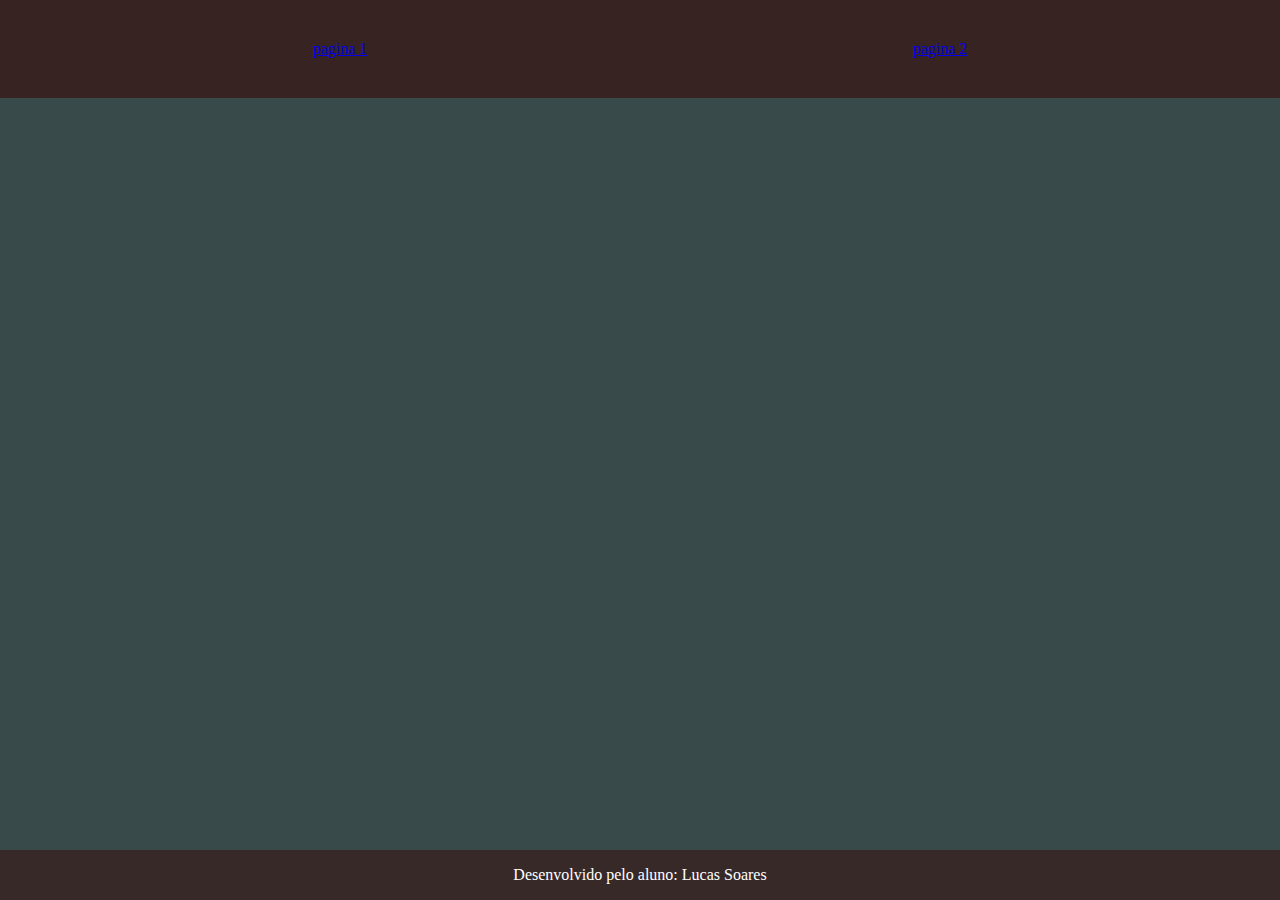
<file: index.html>
<!DOCTYPE html>
<html lang="en">
<head>
    <meta charset="UTF-8">
    <meta name="viewport" content="width=device-width, initial-scale=1.0">
    <title>Document</title>
    <link rel="stylesheet" href="style.css">
</head>
<body>
    <header>
        <a href="index.html">pagina 1</a>
        <a href="pagina2.html">pagina 2</a>
    </header>
    <section id="container">

    </section>
    <footer>
        <p>Desenvolvido pelo aluno: Lucas Soares</p>
    </footer>
    <script src="main.js"></script>
    <script src="perguntas.js"></script>
</body>
</html>
</file>
<file: style.css>
:root{
    --fundo: #384b4a;
    --cor-frente: #ccb4b4;
    --destaque: #422a2a;
    --branco: #FFFFFF;
    --preto: #382929;

}

body{
    background-color: var(--fundo);
    margin: 0;
}

header{
    background-color: #382323;
    padding: 40px;
    display: flex;
    justify-content: space-around;
}
footer{
    position: fixed;
    bottom: 0;
    background-color:var(--preto);
    color:var(--branco); 
    width: 100%;
    text-align: center;
}
#container{
    padding: 2rem;
    display: flex;
    gap: 3rem;
    flex-wrap: wrap;
}

.cartao{
    flex-grow: 1;
    flex-basis: calc(33% - 6rem);
    height: 20rem;
    margin: 1rem;
}

.conteudo-cartao{
    background-color: var(--cor-frente);
    color: var(--preto);
    height: 100%;
    text-align: center;
    transform-style: preserve-3d;
    transition: transform 300ms ease-in-out;
}

.conteudo-cartao h3{
    position: absolute;
    border: 1px solid var(--destaque);
    color: var(--destaque);
    margin: 0.6rem;
    padding: 0.6rem;
    font-size: 1.2vw;
    border-radius: 0.6rem;
    backface-visibility: hidden;
}

.conteudo-cartao p{
    margin-top: 4rem;
    padding: 2rem;
    font-size: 1.4vw;
}

.cartao.active .conteudo-cartao{
    transform: rotateY(180deg)
}

.pergunta-cartao, .resposta-cartao{
    position: absolute;
    height: 100%;
    width: 100%;
    backface-visibility: hidden;
}

.resposta-cartao{
    transform: rotateY(180deg);
    background-color: var(--cor-verso);
    color: var(--destaque);
    border: 2px solid var(--destaque);
}
</file>
<file: pagina 2.css>
:root{
    --fundo: #384b4a;
    --cor-frente: #ccb4b4;
    --destaque: #422a2a;
    --branco: #ffffff;
    --preto: #382929;

}

body{
    background-color: var(--fundo);
    margin: 0;
}

header{
    background-color: #382323;
    padding: 40px;
    display: flex;
    justify-content: space-around;
}
footer{
    position: fixed;
    bottom: 0;
    background-color:var(--preto);
    color:var(--branco); 
    width: 100%;
    text-align: center;
}

#container{
    padding: 3rem;
    display: grid;
    gap: 4rem;
}

.cartao{
    background-color: var(--cor-frente);
    color: var(--preto);
    padding: 40px;
    box-shadow: 5px 5px 5px var(--preto);
    cursor: pointer;
}

.cartao:hover{
    transform: scale(1.04);

}

.resposta-cartao{
    background-color: var(--cor-verso);
    padding: 40px;
    display: none;
}
</file>
